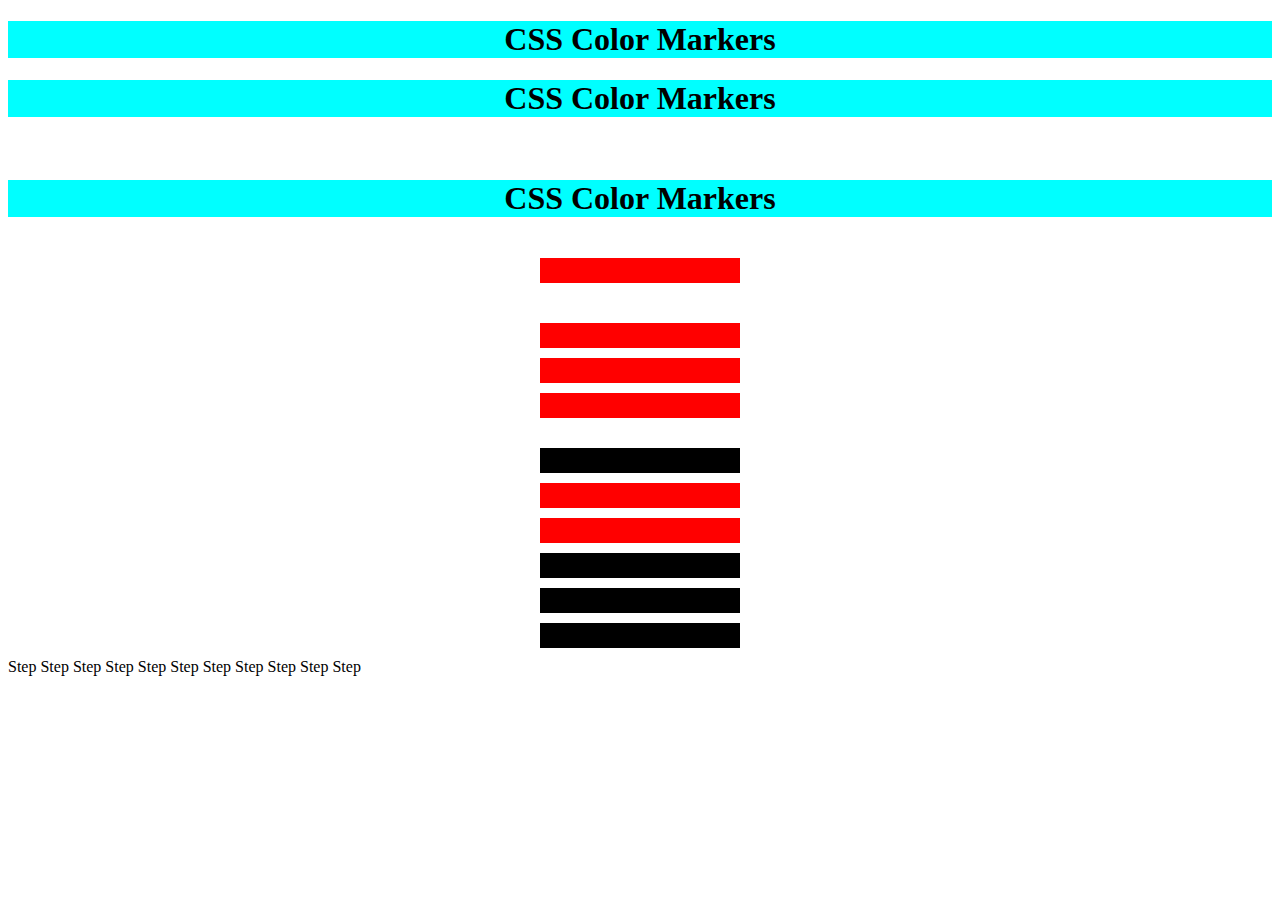
<file: 3.Learn CSS Colors by Building a Set of Colored Markers/index.html>
<!-- Step 1 -->
<!DOCTYPE html>
<html lang="en">

</html>

<!-- Step 2 -->

<head></head>

<body></body>

<!-- Step 3 -->

<head>
    <title> Colored Markers</title>
</head>

<!-- Step 4 -->

<head>
    <title>Colored Markers</title>
    <meta charset="utf-8">
</head>

<!-- Step 5 -->

<head>
    <meta charset="utf-8">
    <meta name="viewport" content="width=device-width, initial-scale=1.0">
    <title>Colored Markers</title>
</head>

<!-- Step 6 -->

<body>
    <h1>CSS Color Markers</h1>
</body>

<!-- Step 7 -->

<head>
    <meta charset="utf-8">
    <meta name="viewport" content="width=device-width, initial-scale=1.0">
    <title>Colored Markers</title>
    <link rel="stylesheet" href="styles.css">
</head>

<!-- Step 9 -->
<body>
    <h1>CSS Color Markers</h1>
    <div class="container">
      </div>
  </body>

<!-- Step 10 -->
<body>
    <h1>CSS Color Markers</h1>
    <div class="container">
      <div class="marker"></div>
    </div>

  </body>

<!-- Step 14 -->
<div class="container">
    <div class="marker">
    </div>
    <div class="marker">
    </div>
    <div class="marker">
    </div>
  </div>

<!-- Step 16 -->
<div class="marker one">
</div>
<div class="marker">
</div>
<div class="marker">
</div>

<!-- Step 19 -->
<div class="marker one">
</div>
<div class="marker two" >
</div>
<div class="marker three">
</div>

Step

Step

Step

Step

Step

Step

Step

Step

Step

Step

Step
</file>
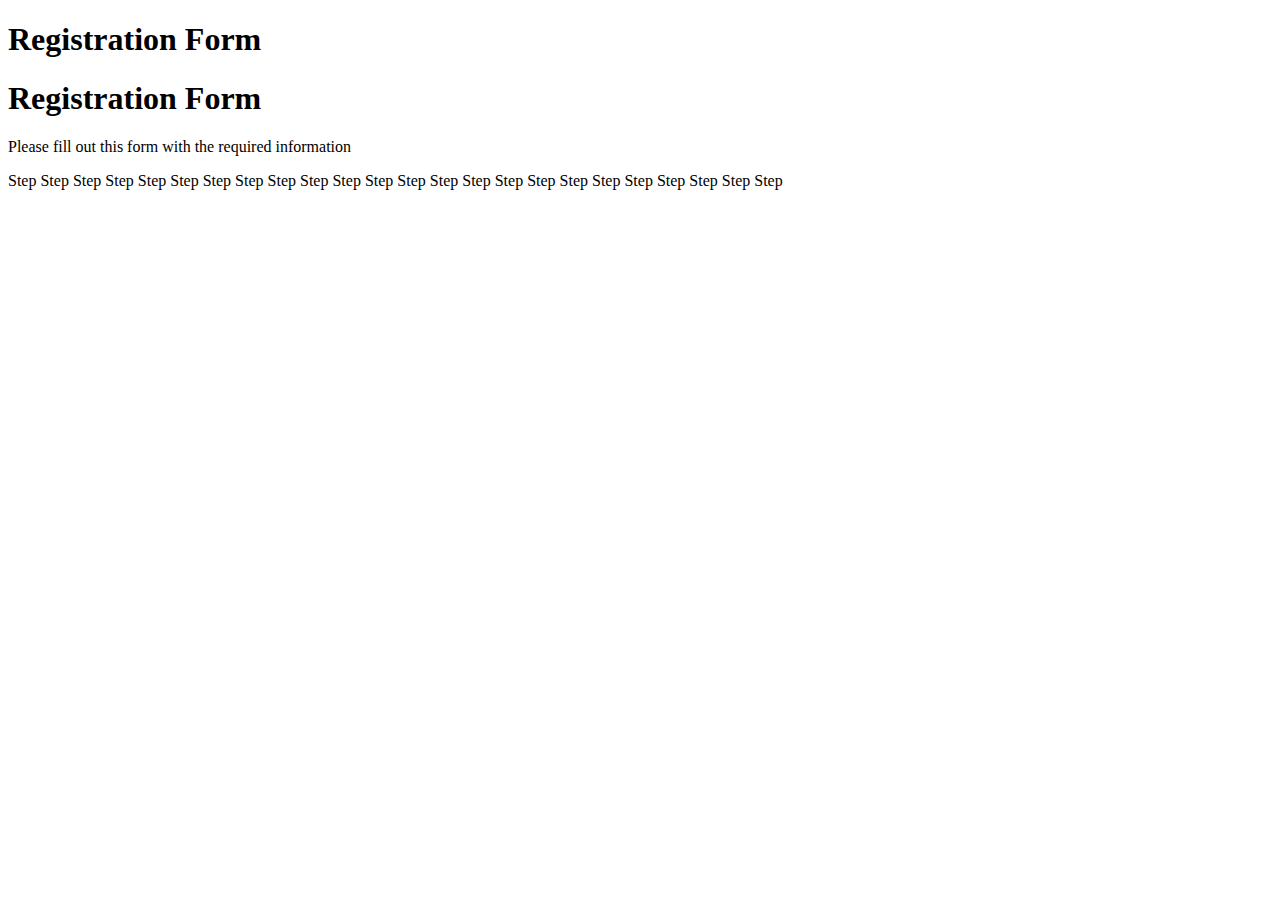
<file: 4.Learn HTML Forms by Building a Registration Form/index.html>
<!-- Step 1 -->
<!DOCTYPE html>

<!-- Step 2 -->
<!DOCTYPE html>
<html lang="en"></html>

<!-- Step 3 -->
<!DOCTYPE html>
<html lang="en">
<head></head>
<body></body>
</html>

<!-- Step 4 -->
<head>
    <title>Registration Form</title>
    <meta charset="UTF-8">
  </head>

<!-- Step 5 -->
<head>
    <meta charset="UTF-8">
    <title>Registration Form</title>
    <link rel="stylesheet" href="styles.css">
  </head>

<!-- Step 6 -->
<body>
    <h1>Registration Form</h1>
  </body>

<!-- Step 7 -->
<body>
    <h1>Registration Form</h1>
<p>Please fill out this form with the required information</p>
  </body>
  
Step 

Step 

Step 

Step 

Step 

Step 

Step 

Step 

Step 

Step 

Step 

Step 

Step 

Step 

Step 

Step 

Step 

Step 

Step 

Step 

Step 

Step 

Step 

Step
</file>
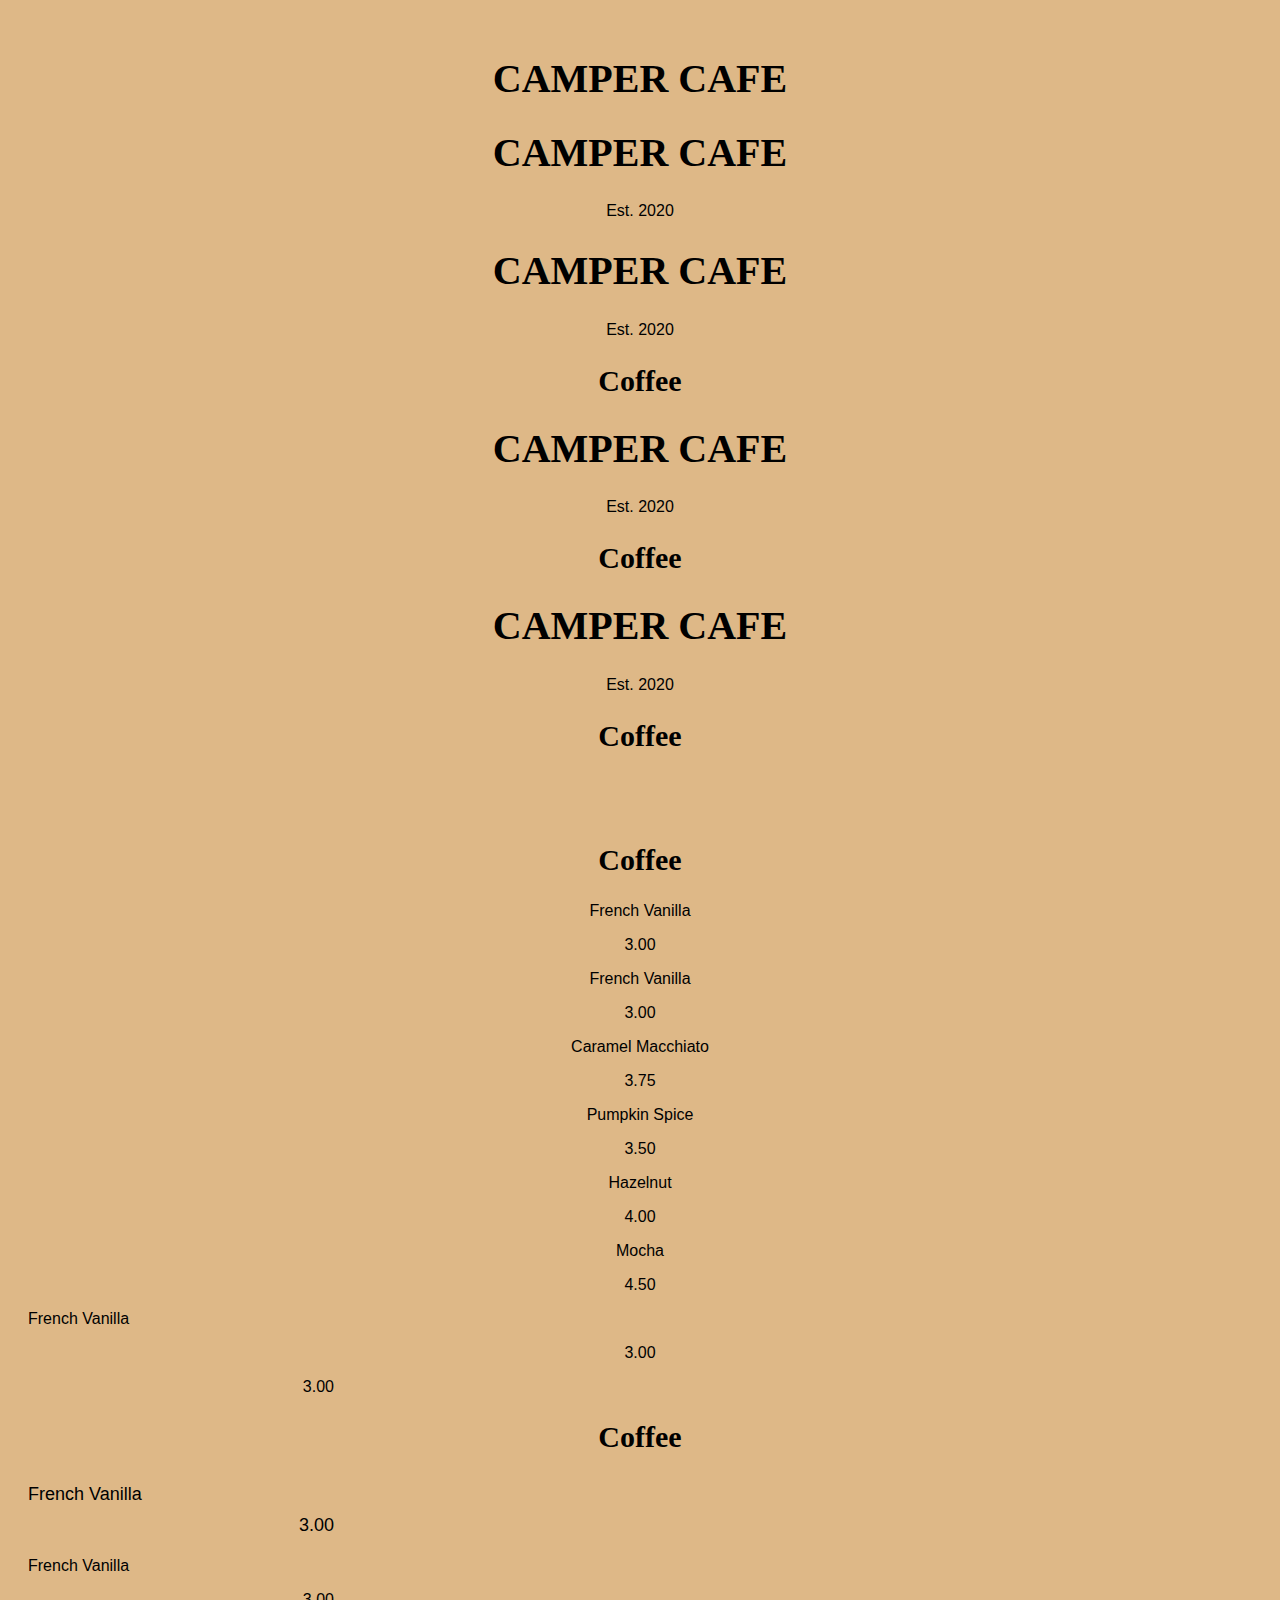
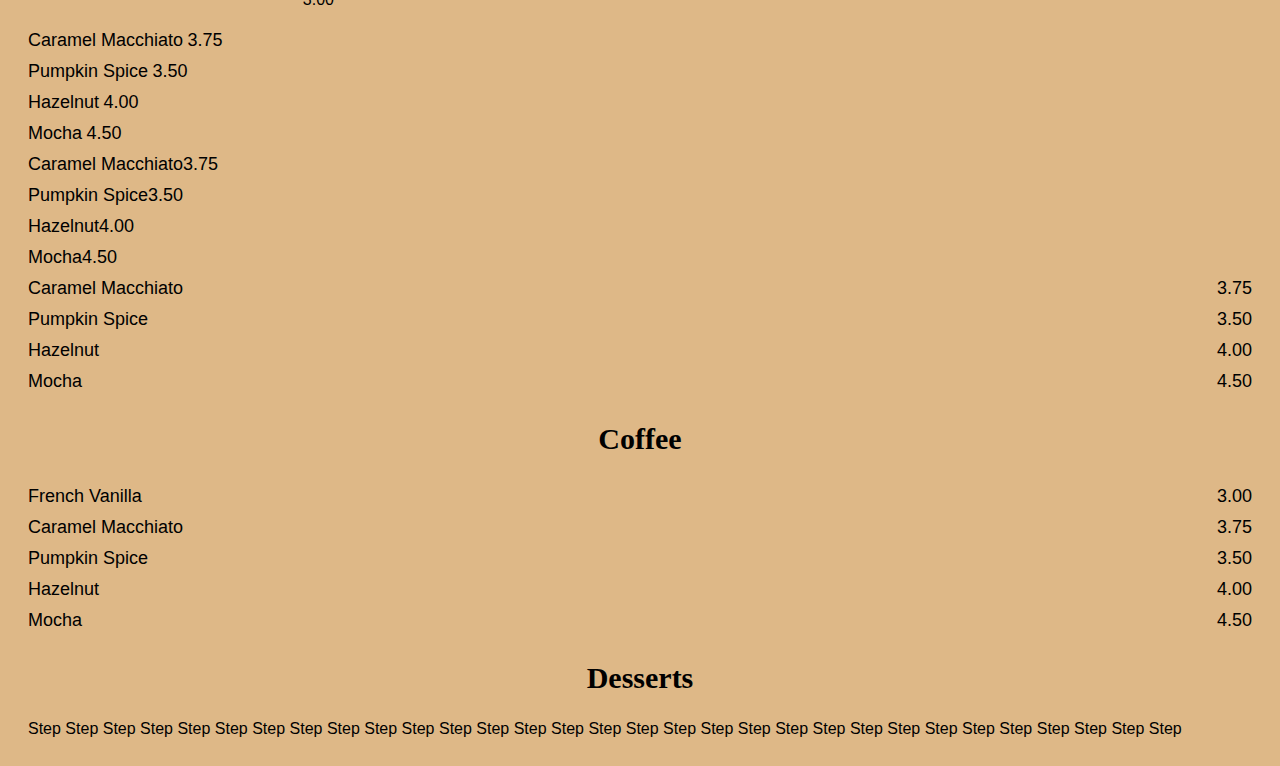
<file: Learn Basic CSS by Building a Cafe Menu/index.html>
<!-- Step 1 -->
<!DOCTYPE html>
<html lang="en">

</html>

<!-- Step 2 -->

<head>
    <title>Cafe Menu</title>
</head>

<!-- Step 3 -->

<head>
    <meta charset="utf-8">
    <title>Cafe Menu</title>
</head>

<!-- Step 4 -->

<head>
    <meta charset="utf-8" />
    <title>Cafe Menu</title>
</head>

<body></body>

<!-- Step 5 -->

<body>
    <main>
    </main>
</body>

<!-- Step 6 -->
<main>
    <h1>CAMPER CAFE</h1>
</main>

<!-- Step 7 -->
<h1>CAMPER CAFE</h1>
<p>Est. 2020</p>

<!-- Step 8 -->
<main>
    <h1>CAMPER CAFE</h1>
    <p>Est. 2020</p>
    <section></section>
</main>

<!-- Step 9 -->
<section>
    <h2>Coffee</h2>
</section>

<!-- Step 10 -->

<head>
    <meta charset="utf-8" />
    <title>Cafe Menu</title>
    <style></style>
</head>

<body>
    <main>
        <h1>CAMPER CAFE</h1>
        <p>Est. 2020</p>
        <section>
            <h2>Coffee</h2>
        </section>
    </main>
</body>

<!-- Step 11 -->
<style>
    h1 {
        text-align: center;
    }
</style>

<!-- Step 12 -->
<style>
    h1 {
        text-align: center;
    }

    h2 {
        text-align: center;
    }

    p {
        text-align: center;
    }
</style>

<!-- Step 13 -->
<style>
    h1,
    h2,
    p {
        text-align: center;
    }
</style>

<!-- Step 15 -->

<head>
    <meta charset="utf-8" />
    <title>Cafe Menu</title>
</head>

<!-- Step 16 -->

<head>
    <meta charset="utf-8" />
    <title>Cafe Menu</title>
    <link rel="stylesheet" href="styles.css">
</head>

<!-- Step 17 -->

<head>
    <meta charset="utf-8" />
    <meta name="viewport" content="width=device-width, initial-scale=1.0" />
    <title>Cafe Menu</title>
    <link href="styles.css" rel="stylesheet" />
</head>

<!-- Step 20 -->

<body>
    <main>
        <h1>CAMPER CAFE</h1>
        <p>Est. 2020</p>
        <section>
            <h2>Coffee</h2>
        </section>
    </main>
    <div></div>
</body>

<!-- Step 27 -->
<div class="menu"></div>

<!-- Step 29 -->
<h2>Coffee</h2>
<article></article>

<!-- Step 30 -->
<article>
    <p>French Vanilla</p>
    <p>3.00</p>
</article>

<!-- Step 31 -->
<article>
    <p>French Vanilla</p>
    <p>3.00</p>
</article>
<article>
    <p>Caramel Macchiato</p>
    <p>3.75</p>
</article>
<article>
    <p>Pumpkin Spice</p>
    <p>3.50</p>
</article>
<article>
    <p>Hazelnut</p>
    <p>4.00</p>
</article>
<article>
    <p>Mocha</p>
    <p>4.50</p>
</article>

<!-- Step 32 -->
<p class="flavor">French Vanilla</p>
<p>3.00</p>

<!-- Step 34 -->
<p class="price">3.00</p>

<!-- Step 36 -->
<h2>Coffee</h2>
<article class="item">
    <p class="flavor">French Vanilla</p>
    <p class="price">3.00</p>
</article>

<!-- Step 40 -->
<p class="flavor">French Vanilla</p><p class="price">3.00</p>

<!-- Step 42 -->
<article class="item">
    <p>Caramel Macchiato</p>
    <p>3.75</p>
  </article>
  <article class="item">
    <p>Pumpkin Spice</p>
    <p>3.50</p>
  </article>
  <article class="item">
    <p>Hazelnut</p>
    <p>4.00</p>
  </article>
  <article class="item">
    <p>Mocha</p>
    <p>4.50</p>
  </article>

<!-- Step 43 -->
<article class="item">
    <p>Caramel Macchiato</p><p>3.75</p>
  </article>
  <article class="item">
    <p>Pumpkin Spice</p><p>3.50</p>
  </article>
  <article class="item">
    <p>Hazelnut</p><p>4.00</p>
  </article>
  <article class="item">
    <p>Mocha</p><p>4.50</p>
  </article>

<!-- Step 44 -->
<article class="item">
    <p class="flavor">Caramel Macchiato</p><p class="price">3.75</p>
  </article>
  <article class="item">
    <p class="flavor">Pumpkin Spice</p><p class="price">3.50</p>
  </article>
  <article class="item">
    <p class="flavor">Hazelnut</p><p class="price">4.00</p>
  </article>
  <article class="item">
    <p class="flavor">Mocha</p><p class="price">4.50</p>
  </article>

<!-- Step 46 -->
<section>
    <h2>Coffee</h2>
    <article class="item">
      <p class="flavor">French Vanilla</p><p class="price">3.00</p>
    </article>
    <article class="item">
      <p class="flavor">Caramel Macchiato</p><p class="price">3.75</p>
    </article>
    <article class="item">
      <p class="flavor">Pumpkin Spice</p><p class="price">3.50</p>
    </article>
    <article class="item">
      <p class="flavor">Hazelnut</p><p class="price">4.00</p>
    </article>
    <article class="item">
      <p class="flavor">Mocha</p><p class="price">4.50</p>
    </article>
  </section>
  <section></section>

<!-- Step 47 -->
<section>
    <h2>Desserts</h2>
  </section>
  
Step

Step

Step

Step

Step

Step

Step

Step

Step

Step

Step

Step

Step

Step

Step

Step

Step

Step

Step

Step

Step

Step

Step

Step

Step

Step

Step

Step

Step

Step

Step
</file>
<file: 3.Learn CSS Colors by Building a Set of Colored Markers/styles.css>
/* Step 8 */
h1 {
  text-align: center;
}

/* Step 11 */
.marker {
  background-color: red;
}

/* Step 12 */
.marker {
  background-color: red;
  height: 25px;
  width: 200px;
}

/* Step 13 */
.marker {
  width: 200px;
  height: 25px;
  background-color: red;
  margin: auto;
}

/* Step 15 */
.marker {
  width: 200px;
  height: 25px;
  background-color: red;
  margin: 10px auto;

}

/* Step 17 */
.marker {
  width: 200px;
  height: 25px;
  margin: 10px auto;
}

/* Step 18 */
.one {
  background-color: red;
}

/* Step 20 */
.two {
  background-color: green;
}

.three {
  background-color: blue;
}

/* Step 21 */
.container {
  background-color: rgb(0, 0, 0);
}

/* Step 22 */
.one {
  background-color: rgb(255, 0, 0);
}

/* Step 23 */
.two {
  background-color: rgb(0, 255, 0);
}

.three {
  background-color: rgb(0, 0, 255);
}

/* Step 24 */
.two {
  background-color: rgb(0, 127, 0);
}

/* Step 25 */
.container {
  background-color: rgb(0, 0, 0);
  padding: 10px 0;
}

/* Step 26 */
.two {
  background-color: rgb(0, 255, 0);
}

/* Step 27 */
.container {
  background-color: rgb(255, 255, 255);
  padding: 10px 0;
}

/* Step 28 */

.one {
  background-color: rgb(255, 255, 0);
}

/* Step 29 */
.two {
  background-color: rgb(0, 255, 255);
}

/* Step 30 */
.three {
  background-color: rgb(255, 0, 255);
}

/* Step 31 */
.one {
  background-color: rgb(255, 127, 0);
}

/* Step 32 */
.two {
  background-color: rgb(0, 255, 127);
}

/* Step 33 */
.three {
  background-color: rgb(127, 0, 255);
}

/* Step 34 */
.one {
  background-color: rgb(127, 255, 0);
}

.two {
  background-color: rgb(0, 127, 255);
}

.three {
  background-color: rgb(255, 0, 127);
}

/* Setp 35 */
.one {
  background-color: rgb(0, 0, 0);
}

.two {
  background-color: rgb(0, 0, 0);
}

.three {
  background-color: rgb(0, 0, 0);
}

/* Setp 36 */
.one {
  background-color: rgb(255, 0, 0);
}

.two {
  background-color: rgb(0, 255, 255);
}

/* Setp 37 */
h1 {
  text-align: center;
  background-color: rgb(0, 255, 255);
}

/* Setp 38 */
.one {
  background-color: rgb(0, 0, 0);
}

.two {
  background-color: rgb(255, 0, 0);
}

/* Setp 39 */
.two {
  background-color: rgb(0, 0, 0);
}

/* Setp 40 */
h1 {
  text-align: center;
}

/* Setp 42 */
.red {
  background-color: rgb(0, 0, 0);
}

.two {
  background-color: rgb(0, 0, 0);
}

.three {
  background-color: rgb(0, 0, 0);
}

/* Setp 43 */
.red {
  background-color: rgb(255, 0, 0);
}

.two {
  background-color: rgb(0, 0, 0);
}

.three {
  background-color: rgb(0, 0, 0);
}

/* Setp 45 */
.red {
  background-color: rgb(255, 0, 0);
}

.green {
  background-color: rgb(0, 0, 0);
}

.blue {
  background-color: rgb(0, 0, 0);
}

/* Setp 46 */
.green {
  background-color: #00ff00;
}

/* Setp 47 */
.green {
  background-color: #007F00;
}

/* Setp 48 */
.blue {
  background-color: hsl(240, 100%, 50%);
}

/* Setp 49 */
.red {
  background: rgb(255, 0, 0);
}

/* Setp 50 */
.red {
  background: linear-gradient(90deg);
}

/* Setp 51 */
.red {
  background: linear-gradient(90deg, rgb(255, 0, 0));
}

/* Setp 52 */
.red {
  background: linear-gradient(90deg, rgb(255, 0, 0), rgb(0, 255, 0));
}

/* Setp 53 */
.red {
  background: linear-gradient(90deg, rgb(255, 0, 0), rgb(0, 255, 0), rgb(0, 0, 255));
}

/* Setp 54 */
.red {
  background: linear-gradient(90deg, rgb(255, 0, 0) 75%, rgb(0, 255, 0), rgb(0, 0, 255));
}

/* Setp 55 */
.red {
  background: linear-gradient(180deg, rgb(255, 0, 0) 75%, rgb(0, 255, 0), rgb(0, 0, 255));
}

/* Setp 56 */
.red {
  background: linear-gradient(180deg, rgb(255, 0, 0) 0%, rgb(0, 255, 0) 50%, rgb(0, 0, 255)100%);
}

/* Setp 57 */
.red {
  background: linear-gradient(180deg, rgb(122, 74, 14) 0%, rgb(0, 255, 0) 50%, rgb(0, 0, 255) 100%);
}

/* Setp 58 */
.red {
  background: linear-gradient(180deg, rgb(122, 74, 14) 0%, rgb(245, 62, 113) 50%, rgb(0, 0, 255) 100%);
}

/* Setp 59 */
.red {
  background: linear-gradient(180deg, rgb(122, 74, 14) 0%, rgb(245, 62, 113) 50%, rgb(162, 27, 27) 100%);
}

/* Setp 60 */
.green {
  background: #007F00;
}

/* Setp 61 */
.green {
  background: linear-gradient(180deg, #55680d);
}

/* Setp 62 */
.green {
  background: linear-gradient(180deg, #55680D, #71F53E);
}

/* Setp 63 */
.green {
  background: linear-gradient(180deg, #55680D, #71F53E, #116C31);
}

/* Setp 64 */
.red {
  background: linear-gradient(180deg, rgb(122, 74, 14), rgb(245, 62, 113), rgb(162, 27, 27));
}

/* Setp 65 */
.red {
  background: linear-gradient(rgb(122, 74, 14), rgb(245, 62, 113), rgb(162, 27, 27));
}

.green {
  background: linear-gradient(#55680D, #71F53E, #116C31);
}

/* Setp 66 */
.blue {
  background: hsl(240, 100%, 50%);
}

/* Setp 67 */
.blue {
  background: linear-gradient(hsl(186, 76%, 16%));
}

/* Setp 68 */
.blue {
  background: linear-gradient(hsl(186, 76%, 16%), hsl(223, 90%, 60%));
}

/* Setp 69 */
.blue {
  background: linear-gradient(hsl(186, 76%, 16%), hsl(223, 90%, 60%), hsl(240, 56%, 42%));
}

/* Setp 71 */
.sleeve {
  width: 110px;
  height: 25px;
}

/* Setp 72 */
.sleeve {
  width: 110px;
  height: 25px;
  background-color: white;
}

/* Setp 73 */
.sleeve {
  width: 110px;
  height: 25px;
  background-color: white;
  opacity: 0.5;
}

/* Setp 74 */
.sleeve {
  width: 110px;
  height: 25px;
  background-color: white;
}

/* Setp 75 */
.sleeve {
  width: 110px;
  height: 25px;
  background-color: rgba(255, 255, 255, 50%);
}

/* Setp 77 */
.cap {
  width: 60px;
  height: 25px;
}

/* Setp 78 */
.cap,.sleeve{
  display:inline-block;
}

 /* Setp 79 */
 .sleeve {
  width: 110px;
  height: 25px;
  background-color: rgba(255, 255, 255, 0.5);
  border-left-width:10px;
}

 /* Setp 80 */
 .sleeve {
  width: 110px;
  height: 25px;
  background-color: rgba(255, 255, 255, 0.5);
  border-left-width: 10px;
  border-left-style: solid;
}

 /* Setp 81 */
 .sleeve {
  width: 110px;
  height: 25px;
  background-color: rgba(255, 255, 255, 0.5);
  border-left-width: 10px;
  border-left-style: solid;
  border-left-color:black;
}

 /* Setp 82 */
 .sleeve {
  width: 110px;
  height: 25px;
  background-color: rgba(255, 255, 255, 0.5);
  border-left: 10px solid black;
}

 /* Setp 83 */
 .sleeve {
  width: 110px;
  height: 25px;
  background-color: rgba(255, 255, 255, 0.5);
  border-left: 10px double black;
}

 /* Setp 84 */
 .sleeve {
  width: 110px;
  height: 25px;
  background-color: rgba(255, 255, 255, 0.5);
  border-left: 10px double rgba(0,0,0,0.75);
}

 /* Setp 86 */
 .red {
  background: linear-gradient(rgb(122, 74, 14), rgb(245, 62, 113), rgb(162, 27, 27));
  box-shadow: 5px 5px red;
}

 /* Setp 87 */
 .red {
  background: linear-gradient(rgb(122, 74, 14), rgb(245, 62, 113), rgb(162, 27, 27));
  box-shadow: -5px -5px red;
}

 /* Step 88 */
 .green {
  background: linear-gradient(#55680D, #71F53E, #116C31);
  box-shadow:5px 5px 5px green;
}

/* Step 89 */
.blue {
  background: linear-gradient(hsl(186, 76%, 16%), hsl(223, 90%, 60%), hsl(240, 56%, 42%));
  box-shadow:0 0 0 5px blue;
}

/* Step 90 */
.red {
  background: linear-gradient(rgb(122, 74, 14), rgb(245, 62, 113), rgb(162, 27, 27));
  box-shadow: 0 0 20px 0 red;
}

/* Step 91 */
.red {
  background: linear-gradient(rgb(122, 74, 14), rgb(245, 62, 113), rgb(162, 27, 27));
  box-shadow: 0 0 20px 0 rgba(83,14,14,0.8);
}

/* Step 92 */
.green {
  background: linear-gradient(#55680D, #71F53E, #116C31);
  box-shadow: 0 0 20px 0 green;
}

.blue {
  background: linear-gradient(hsl(186, 76%, 16%), hsl(223, 90%, 60%), hsl(240, 56%, 42%));
  box-shadow: 0 0 20px 0 blue;
}

/* Step 93 */
.green {
  background: linear-gradient(#55680D, #71F53E, #116C31);
  box-shadow: 0 0 20px 0 #3b7e20cc;
}

/* Step 94 */
.blue {
  background: linear-gradient(hsl(186, 76%, 16%), hsl(223, 90%, 60%), hsl(240, 56%, 42%));
  box-shadow: 0 0 20px 0 hsla(223,59%,31%,0.8);
}
</file>
<file: 4.Learn HTML Forms by Building a Registration Form/styles.css>
Step 

Step 

Step 

Step 

Step 

Step 

Step 

Step 

Step 

Step 

Step 

Step 

Step 

Step 

Step 

Step 

Step 

Step 

Step 

Step 

Step 

Step 

Step 

Step 

Step 

Step 

Step 

Step 

Step
</file>
<file: Learn Basic CSS by Building a Cafe Menu/styles.css>
/* Step 14 */
h1,
h2,
p {
    text-align: center;
}

/* Step 18 */
h1,
h2,
p {
    text-align: center;
}

body {
    background-color: brown;
}

/* Step 19 */
body {
    background-color: burlywood;
}

/* Step 21 */
body {
    background-color: burlywood;
}

h1,
h2,
p {
    text-align: center;
}

div {
    width: 300px;
}

/* Step 22 */
/* background-color: burlywood; */

/* Step 23 */
div {
    width: 300px;
    background-color: burlywood;
}

/* Step 24 */
div {
    width: 80%;
    background-color: burlywood;
}

/* Step 25 */
div {
    width: 80%;
    background-color: burlywood;
    margin-left: auto;
    margin-right: auto;
}

/* Step 26 */
.menu {
    width: 80%;
    background-color: burlywood;
    margin-left: auto;
    margin-right: auto;
}

/* Step 28 */
body {

    background-color: burlywood;

    background-image: url(https://cdn.freecodecamp.org/curriculum/css-cafe/beans.jpg);
}

/* Step 33 */
.flavor {
    text-align: left;
}

/* Step 35 */
.price {
    text-align: right;
}

/* Step 37 */
.item p {
    display: inline-block;
}

/* Step 38 */
.flavor {
    text-align: left;
    width: 50%;
}

.price {
    text-align: right;
    width: 50%;
}

/* Step 39 */
.flavor {
    text-align: left;
    width: 49%;
}

.price {
    text-align: right;
    width: 49%;
}

/* Step 41 */
.flavor {
    text-align: left;
    width: 50%;
}

.price {
    text-align: right;
    width: 50%;
}

/* Step 45 */
.flavor {
    text-align: left;
    width: 75%;
}

.price {
    text-align: right;
    width: 25%;
}

/* Step 51 */
.flavor,
.dessert {
    text-align: left;
    width: 75%;
}


/* Step 53 */
.menu {
    width: 80%;
    background-color: burlywood;
    margin-left: auto;
    margin-right: auto;
    padding-left: 20px;
    padding-right: 20px;
}

/* Step 54 */
.menu {
    width: 80%;
    background-color: burlywood;
    margin-left: auto;
    margin-right: auto;
    padding-left: 20px;
    padding-right: 20px;
    padding-top: 20px;
    padding-bottom: 20px;
}

/* Step 55 */
.menu {
    width: 80%;
    background-color: burlywood;
    margin-left: auto;
    margin-right: auto;
    padding: 20px;
}

/* Step 56 */
.menu {
    width: 80%;
    background-color: burlywood;
    margin-left: auto;
    margin-right: auto;
    padding: 20px;
    max-width: 500px;
}

/* Step 57  */
body {
    background-image: url(https://cdn.freecodecamp.org/curriculum/css-cafe/beans.jpg);
    font-family: sans-serif;
}

/* Step 58 */
h1,
h2 {
    font-family: Impact;
}

/* Step 59 */
h1,
h2 {
    font-family: Impact, serif;
}

/* Step 60 */
.established {
    font-style: italic;
}

/* Step 62 */
h1 {
    font-size: 40px;
}

h2 {
    font-size: 30px;
}

/* Step 67 */
hr {
    height: 3px;
}

/* Step 68 */
hr {
    height: 3px;
    background-color: brown;
}

/* Step 69 */
hr {
    height: 3px;
    background-color: brown;
    border-color: brown;
}

/* Step 70 */
hr {
    height: 2px;
    background-color: brown;
    border-color: brown;

}

/* Step 72 */
body {
    background-image: url(https://cdn.freecodecamp.org/curriculum/css-cafe/beans.jpg);
    font-family: sans-serif;
    padding: 20px;
}

/* Step 73 */
h1, h2 {
    font-family: Impact, serif;
  }
  
  .item p {
    display: inline-block;
    margin-top:5px;
    margin-bottom:5px;
  }
  
  .flavor, .dessert {
    text-align: left;
    width: 75%;
  }
  
  .price {
    text-align: right;
    width: 25%
  }

/* Step 74 */
.item p {
    display: inline-block;
    margin-top: 5px;
    margin-bottom: 5px;
    font-size:18px;
  }



Step Step Step
</file>
